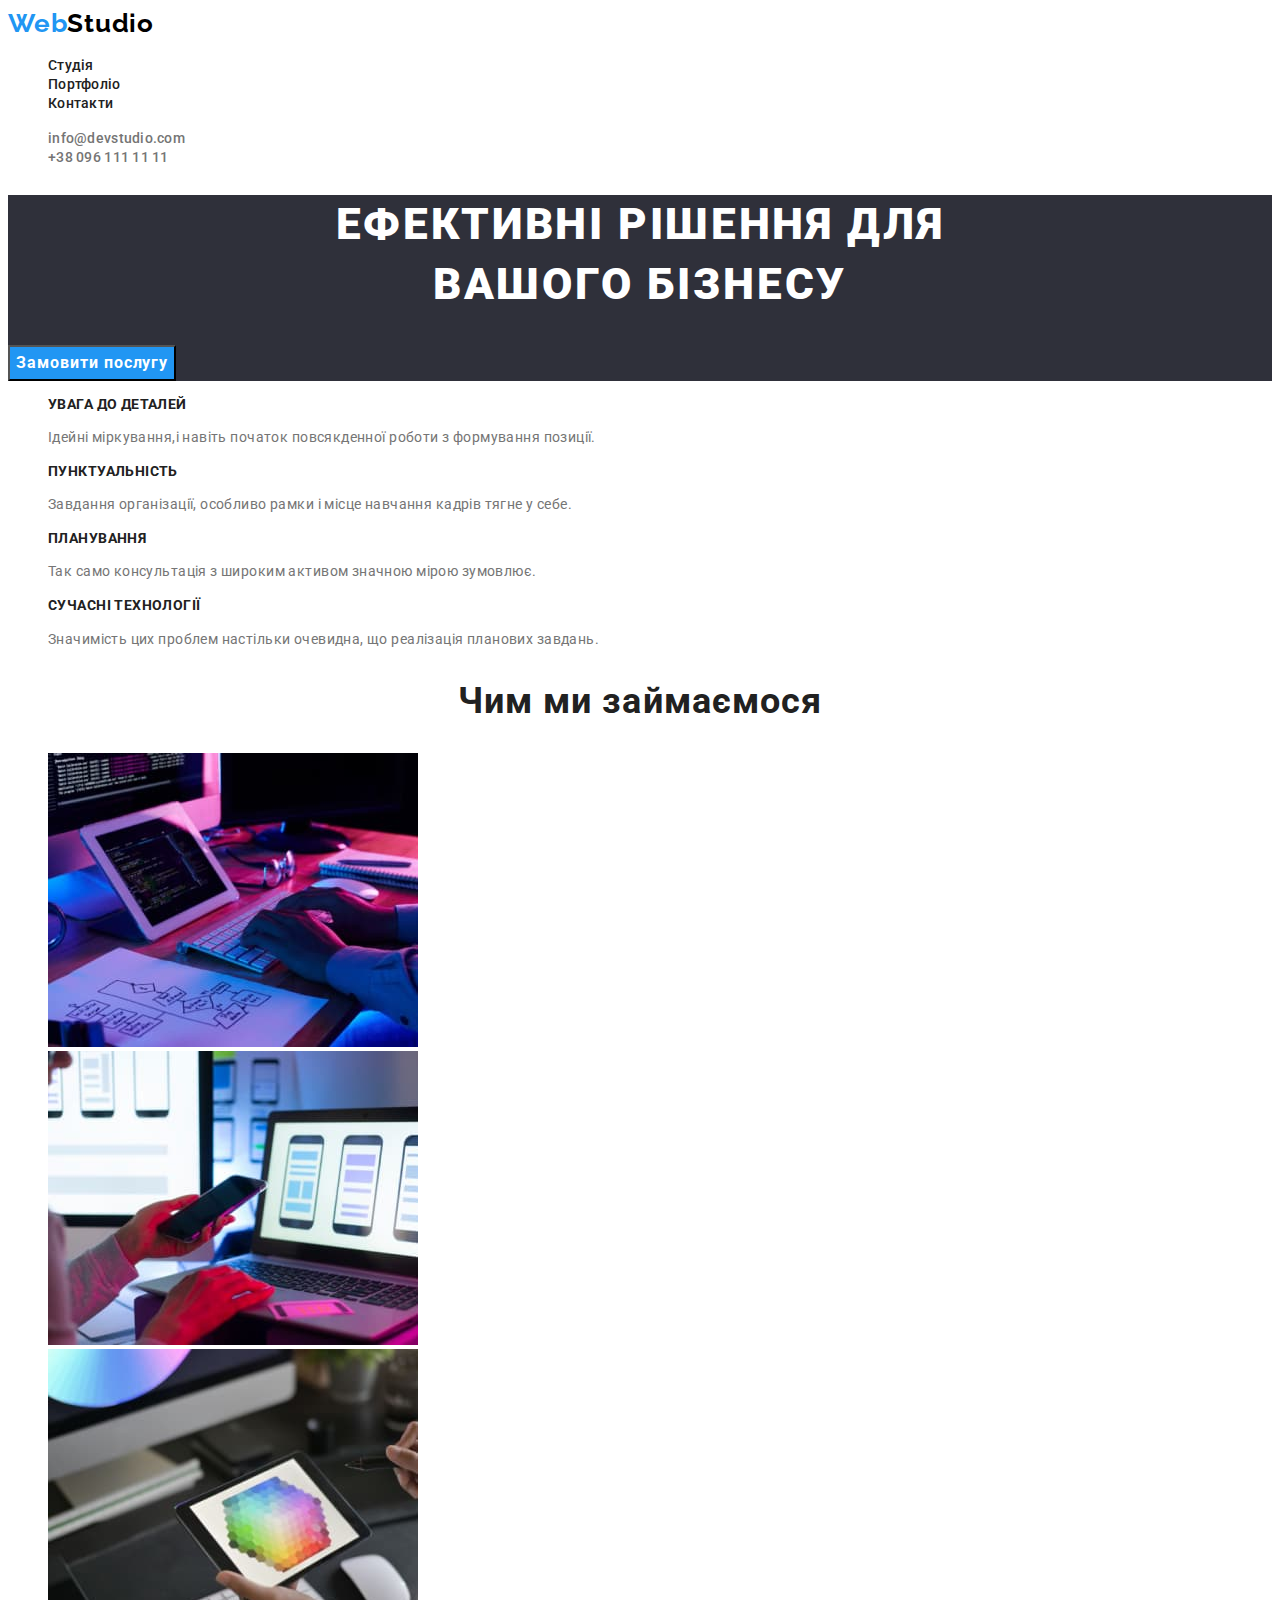
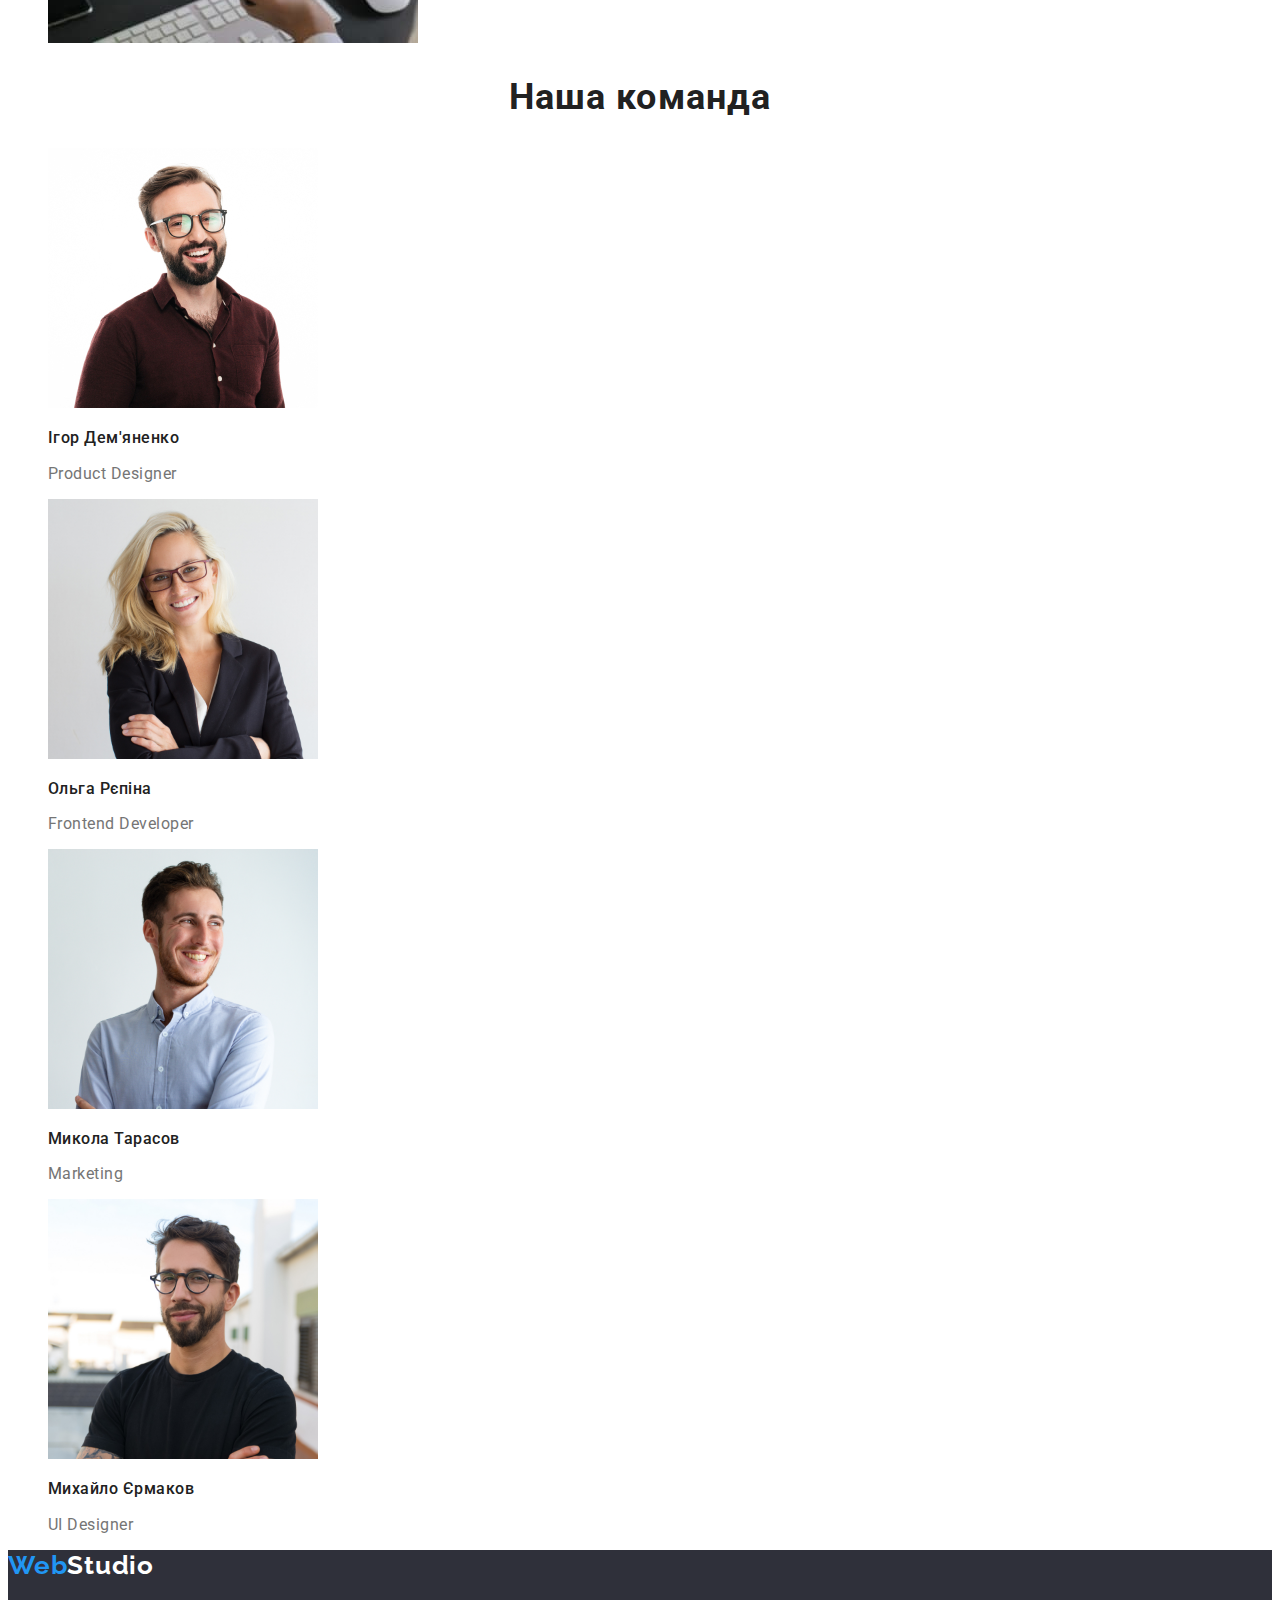
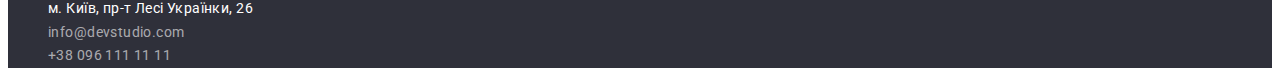
<file: index.html>
<!DOCTYPE html>
<html lang="en">
<head>
    <meta charset="UTF-8">
    <meta http-equiv="X-UA-Compatible" content="IE=edge">
    <meta name="viewport" content="width=device-width, initial-scale=1.0">
    <title>Студія</title>
    <link rel="preconnect" href="https://fonts.googleapis.com">
  <link rel="preconnect" href="https://fonts.gstatic.com" crossorigin>
    <link href="https://fonts.googleapis.com/css2?family=Raleway:wght@700&family=Roboto:wght@400;500;700;900&display=swap"
      rel="stylesheet">
    <link rel="stylesheet" href="./css/styles.css">
</head>

<body>
<!--Верхня лінія-->
    <header>
        <nav class="header-nav">
         <a class="logo" href=""><span class="first-part">Web</span><span class="last-part">Studio</span></a>
        <ul class="nav-list list">
            <li class="header-nav-item"><a href="./index.html" class="header-nav-link link">Студія</a></li>
            <li class="header-nav-item"><a href="./portfolio.html" class="header-nav-link link">Портфоліо</a></li>
            <li class="header-nav-item"><a href="" class="header-nav-link link">Контакти</a></li>
        </ul>
        </nav>
        <ul class="nav-list list">
            <li><a href="" class="header-mail-link link" >info@devstudio.com</a></li>
            <li><a  href="" class="header-tel-link link">+38 096 111 11 11</a></li>
        </ul>
    </header>
<!--main- основний зміст-->
    <main>
<!--Шапка-->
    <section class="aside">
         <h1 class="title">Ефективні рішення для<br> вашого бізнесу</h1>
        <button type="button" class="main-btn btn">Замовити послугу</button> 
    </section>
<!--Переваги в роботі-->
    <section>
         <h2 class="visually-hidden">Переваги в роботі</h2>
         <ul class="items list">
            <li><h3 class="item">УВАГА ДО ДЕТАЛЕЙ</h3>
            <p class="desc-text">Ідейні міркування,і навіть початок повсякденної роботи з формування позиції.</p></li>
            <li><h3 class="item">ПУНКТУАЛЬНІСТЬ</h3> 
            <p class="desc-text">Завдання організації, особливо рамки і місце навчання кадрів тягне у себе.</p></li>
            <li><h3 class="item">ПЛАНУВАННЯ</h3>
            <p class="desc-text">Так само консультація з широким активом значною мірою зумовлює.</p></li>
            <li><h3 class="item">СУЧАСНІ ТЕХНОЛОГІЇ</h3>
            <p class="desc-text">Значимість цих проблем настільки очевидна, що реалізація планових завдань.</p></li>
       </ul> 
    </section>
<!--Зміст роботи в фото-->    
    <section>
        <h2 class="subtitle">Чим ми займаємося</h2>
        <ul class="items list">
            <li><img src="./images/box1.jpg" alt="Розробник коду" width="370"> </li>
            <li><img src="./images/box2.jpg" alt="Мобільний додаток" width="370"> </li>
            <li><img src="./images/box3.jpg" alt="Веб дизайнер" width="370"></li>   
        </ul>
    </section>
<!--Члени команди-->
    <section>
        <h2 class="subtitle">Наша команда</h2>
        <ul class="items list">
            <li>
               <img src="./images/img.jpg" alt="Ігор Дем'яненко" width="270">
               <h3 class="team-name">Ігор Дем'яненко</h3>
               <p class="job-title">Product Designer</p> 
            </li>
            <li>
                <img src="./images/img(1).jpg" alt="Ольга Рєпіна" width="270">
                <h3 class="team-name">Ольга Рєпіна</h3>
                <p class="job-title">Frontend Developer</p>
            </li>
            <li>
                <img src="./images/img(2).jpg" alt="Микола Тарасов" width="270"> 
                <h3 class="team-name">Микола Тарасов</h3>
                <p class="job-title">Marketing</p>
            </li>
            <li>
                <img src="./images/img(3).jpg" alt="Михайло Єрмаков" width="270">
                <h3 class="team-name">Михайло Єрмаков</h3>
                <p class="job-title">UI Designer</p>
            </li>
        </ul>  
    </section>
    </main>
<footer class="footer">
    <nav class="footer-nav">
        <a class="logo" href=""><span class="first-part">Web</span><span class="last-part-footer">Studio</span></a>
    </nav>
    <ul class="list">
        <li> <address class="address-city">м. Київ, пр-т Лесі Українки, 26</address></li>
        <li><a class="footer-mail link" href="">info@devstudio.com</a></li>
        <li><a class="footer-tel link" href="">+38 096 111 11 11</a></li>
    </ul>
</footer>
</body>
</html>
</file>
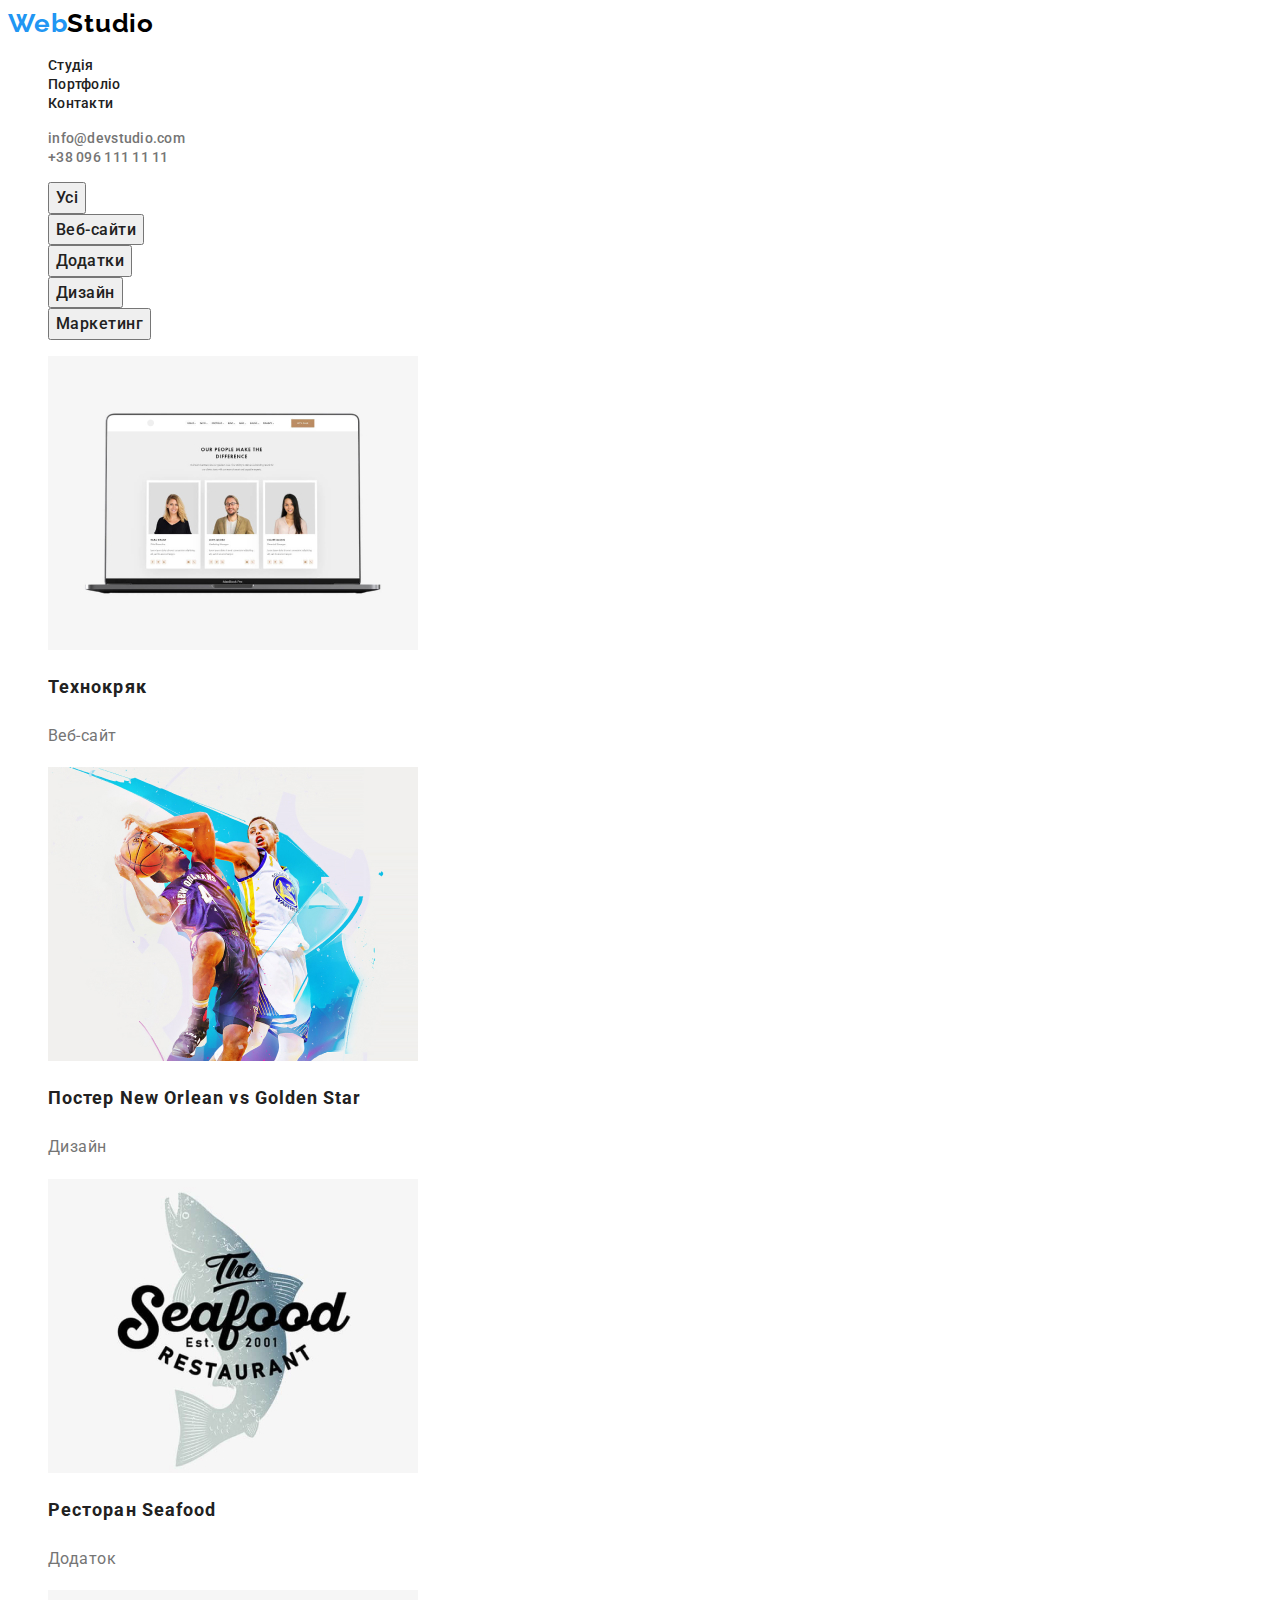
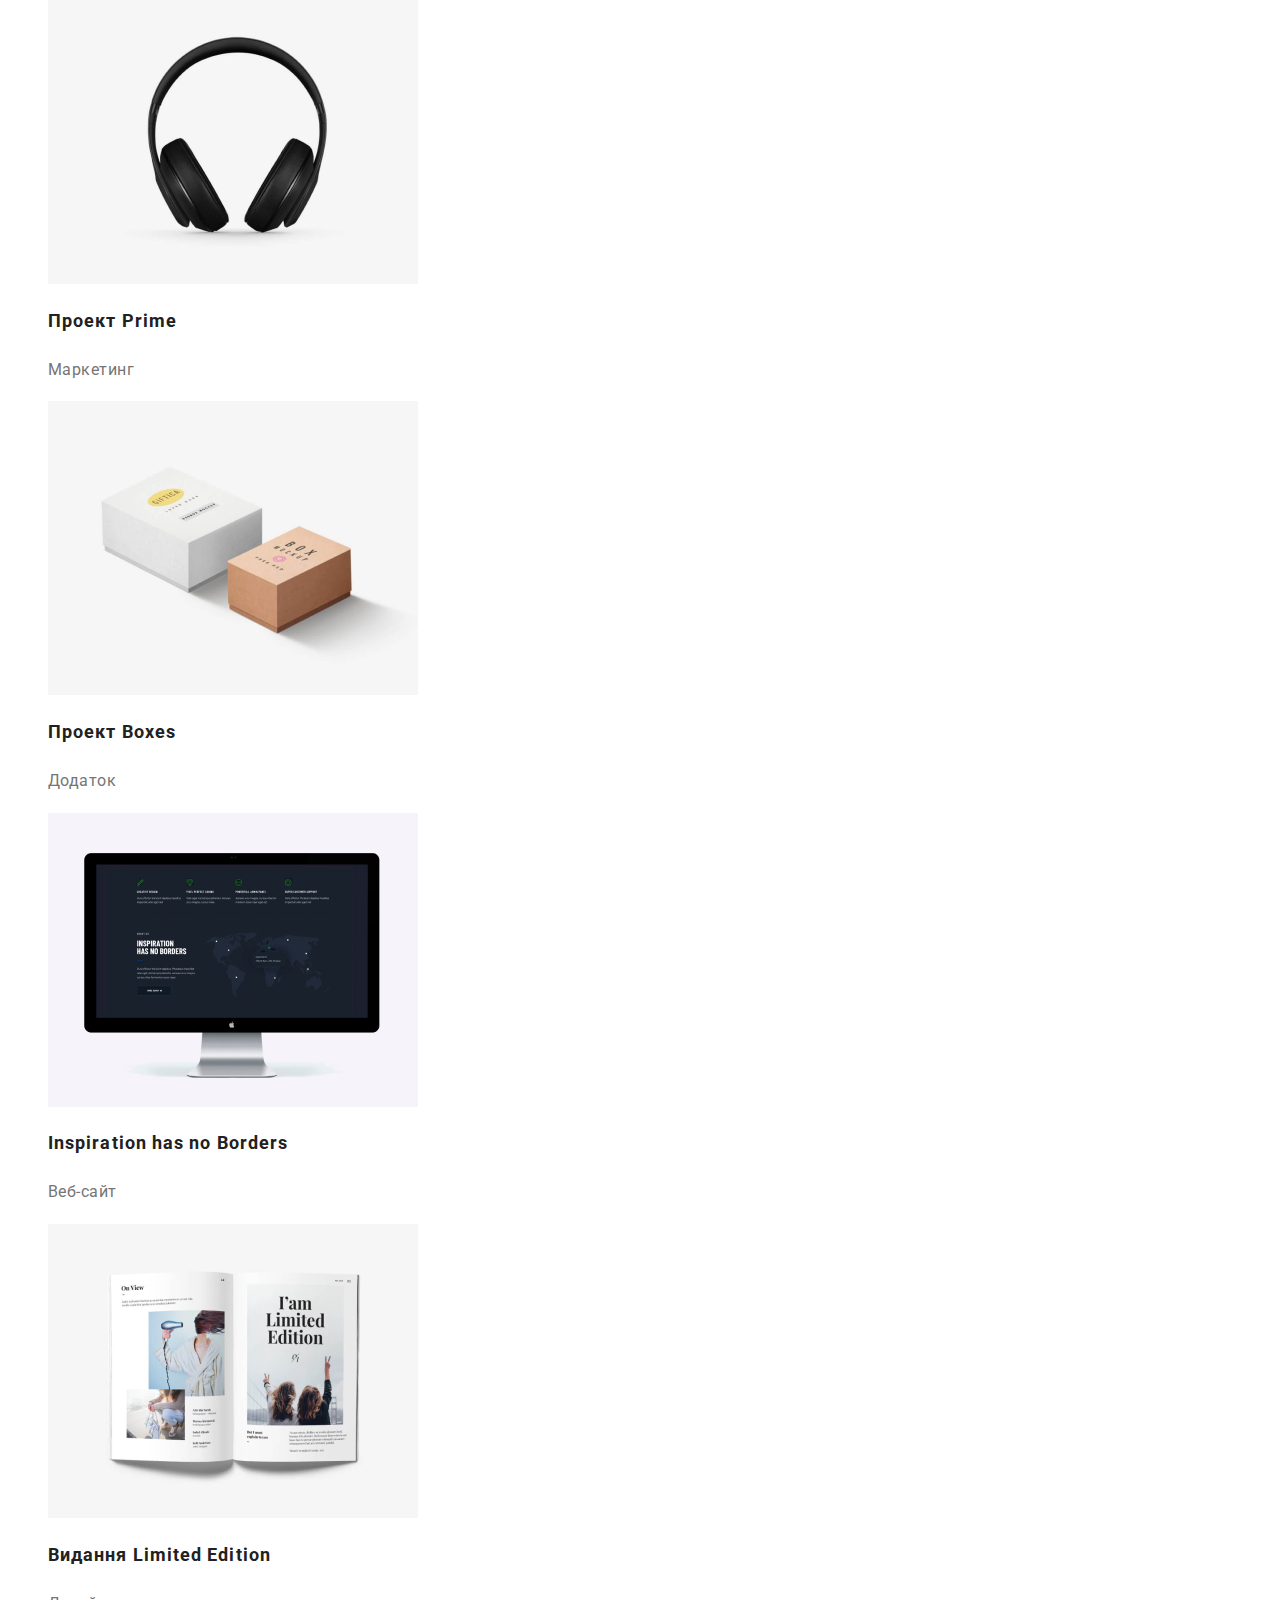
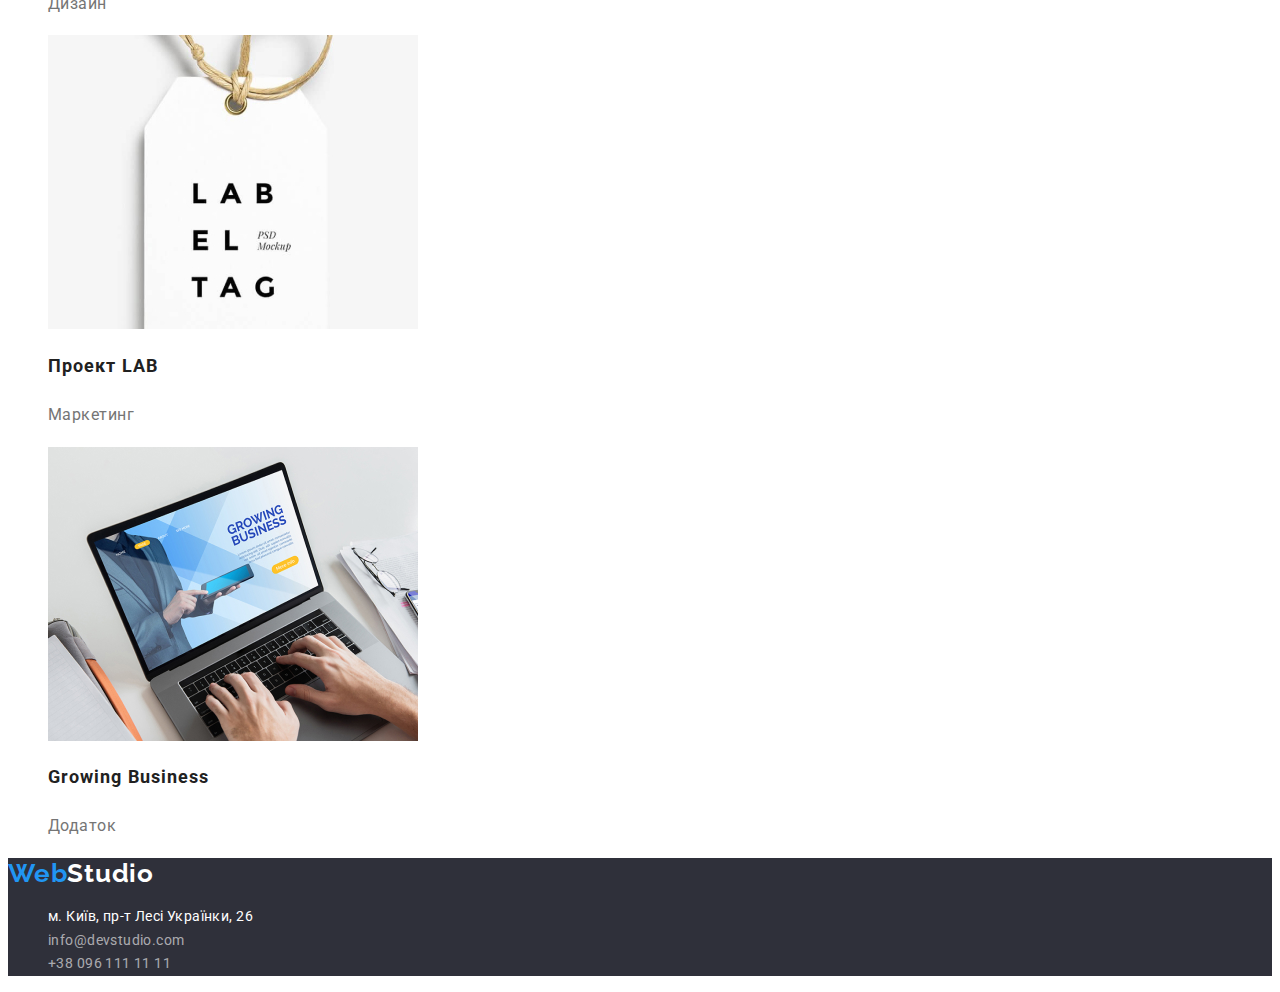
<file: portfolio.html>
<!DOCTYPE html>
<html lang="en">
<head>
    <meta charset="UTF-8">
    <meta http-equiv="X-UA-Compatible" content="IE=edge">
    <meta name="viewport" content="width=device-width, initial-scale=1.0">
    <title>Портфоліо</title>
    <link rel="preconnect" href="https://fonts.googleapis.com">
    <link rel="preconnect" href="https://fonts.gstatic.com" crossorigin>
  <link href="https://fonts.googleapis.com/css2?family=Raleway:wght@700&family=Roboto:wght@400;500;700;900&display=swap"
    rel="stylesheet">
    <link rel="stylesheet" href="./css/styles.css">
</head>
<body>
    <!--Верхня лінія-->
    <header>
        <nav class="header-nav">
         <a class="logo" href=""><span class="first-part">Web</span><span class="last-part">Studio</span></a>
        <ul class="nav-list list">
            <li class="header-nav-item"><a href="./index.html" class="header-nav-link link">Студія</a></li>
            <li class="header-nav-item"><a href="./portfolio.html" class="header-nav-link link">Портфоліо</a></li>
            <li class="header-nav-item"><a href="" class="header-nav-link link">Контакти</a></li>
        </ul>
        </nav>
        <ul class="nav-list list">
            <li><a href="" class="header-mail-link link" >info@devstudio.com</a></li>
            <li><a  href="" class="header-tel-link link">+38 096 111 11 11</a></li>
        </ul>
    </header>
  <!--Основний вміст-->
  <main>
  <!--Фільтр-->
   <section>
    <h1 class="visually-hidden">Галерея проектів</h1>
    <ul class="filtr-btn list">
        <li><button class="items-btn btn" type="button">Усі</button></li>
        <li><button class="items-btn btn" type="button">Веб-сайти</button></li>
        <li><button class="items-btn btn" type="button">Додатки</button></li>
        <li><button class="items-btn btn" type="button">Дизайн</button></li>
        <li><button class="items-btn btn" type="button">Маркетинг</button></li>
    </ul>
  <!--Портфоліо проектів-->
    <ul class="items list">
        <li>
            <a href="" class="project link"><img src="./images/портфоліо-1.jpg" alt="Сторінка веб-сайту" width="370">
            <h2 class="item-project">Технокряк</h2>
            <p class="desc-project">Веб-сайт</p>
            </a>
        </li>
        <li>
            <a href="" class="project link"><img src="./images/портфоліо-2.jpg" alt="Баскетболисти з м'ячем" width="370">
            <h2 class="item-project">Постер New Orlean vs Golden Star</h2>
            <p class="desc-project">Дизайн</p>
           </a>
        </li>
        <li>
            <a href="" class="project link"><img src="./images/порфтоліо-3.jpg" alt="Вивіска ресторану з рибою" width="370">
            <h2 class="item-project">Ресторан Seafood</h2>
            <p class="desc-project">Додаток</p>
            </a>
        </li>
        <li>
            <a href="" class="project link">
            <img src="./images/портфоліо-4.jpg" alt="Навушники" width="370">
            <h2 class="item-project">Проект Prime</h2>
            <p class="desc-project">Маркетинг</p>
           </a>
        </li>
        <li>
            <a href="" class="project link"> 
            <img src="./images/портфоліо-5.jpg" alt="Коробки з товаром" width="370">
            <h2 class="item-project">Проект Boxes</h2>
            <p class="desc-project">Додаток</p>
           </a>
        </li>
        <li>
            <a href="" class="project link">
            <img src="./images/портфоліо-6.jpg" alt="Екран комп'ютера з веб-сайтом" width="370">
            <h2 class="item-project">Inspiration has no Borders</h2>
            <p class="desc-project">Веб-сайт</p>
           </a>
        </li>
        <li>
            <a href="" class="project link">
            <img src="./images/портфоліо-7.jpg" alt="Відкрита книга" width="370">
            <h2 class="item-project">Видання Limited Edition</h2>
            <p class="desc-project">Дизайн</p>
           </a>
        </li>
        <li>
            <a href="" class="project link">
            <img src="./images/портфоліо-8.jpg" alt="Бірка що висить на нитці" width="370">
            <h2 class="item-project">Проект LAB </h2>
            <p class="desc-project">Маркетинг</p>
           </a>
            
        </li>
        <li>
            <a href="" class="project link"> 
            <img src="./images/портфоліо-9.jpg" alt="Відкритий ноутбук зі сторінкою бізнес" width="370">
            <h2 class="item-project">Growing Business</h2>
            <p class="desc-project">Додаток</p>
           </a>
        </li>
    </ul>
   </section>
    
  
  </main>
 <footer class="footer">
    <nav class="footer-nav">
        <a class="logo" href=""><span class="first-part">Web</span><span class="last-part-footer">Studio</span></a>
    </nav>
    <ul class="list">
        <li> <address class="address-city">м. Київ, пр-т Лесі Українки, 26</address></li>
        <li><a class="footer-mail link" href="">info@devstudio.com</a></li>
        <li><a class="footer-tel link" href="">+38 096 111 11 11</a></li>
    </ul>
</footer>
</body>
</html>
</file>
<file: css/styles.css>
/*GENERAL STYLES*/
:root {
    --primary-font-family: 'Roboto', sans-serif;
    --color:#212121;
 }
.visually-hidden {  
    position: absolute; 
    width: 1px; 
    height: 1px;  
    margin: -1px; 
    border: 0;  
    padding: 0;  
    white-space: nowrap; 
    clip-path: inset(100%);  
    clip: rect(0 0 0 0);  
    overflow: hidden;}
body {
    font-family: 'Roboto', sans-serif;
    color: #212121;
}
.btn {
    cursor: pointer;
    font-family: 'Roboto', sans-serif;
}
/*HEADER*/
.logo {
    font-family: 'Raleway', sans-serif;
    font-weight: 700;
    font-size: 26px;
    line-height: 1.19;
    letter-spacing: 0.03em;
    text-decoration: none;
}
.first-part {
    color: #2196F3;

}

.last-part {
    color:#000000;
}

.list {
    list-style: none;
}

.link {
    text-decoration: none;
}

.link:hover,
.link:focus {
    color: #2196F3
}

.header-nav-link {
    font-weight: 500;
    font-size: 14px;
    line-height: 1.1;
    letter-spacing: 0.02em;
    color: #212121;
}

.header-tel-link {
    font-weight: 500;
    font-size: 14px;
    line-height: 1.14;
    letter-spacing: 0.02em;  
    color: #757575;
}
.header-mail-link {
    font-weight: 500;
    font-size: 14px;
    line-height: 1.14;
    letter-spacing: 0.02em;
    color: #757575;
}
/*MAIN STUDIO*/
.aside {
    background-color: #2F303A;
}
.title {
    font-weight: 900;
    font-size: 44px;
    line-height: 1.36;
    text-align: center;
    letter-spacing: 0.06em;
    text-transform: uppercase;
    color: #FFFFFF;

}
.main-btn {
    font-weight: 700;
    font-size: 16px;
    line-height: 1.88;
    letter-spacing: 0.06em;
    display: flex;
    color: #FFFFFF;
    align-items: center;
    text-align: center;
    background-color:#2196f3;
    cursor: pointer;
 }  
 .main-btn:hover,
 .main-btn:focus {
    background-color:#188ce8;
 }
.item {
    font-weight: 700;
    font-size: 14px;
    line-height: 1.1;
    letter-spacing: 0.03em;
    text-transform: uppercase;
    color: #212121;
}
.team-name {
    font-weight: 500;
    font-size: 16px;
    line-height: 1.2;
    letter-spacing: 0.03em;
    color: #212121;
}
.job-title {
    font-weight: 400;
    font-size: 16px;
    line-height: 1.2;
    letter-spacing: 0.03em;
    color: #757575;
}
.desc-text {
    font-size: 14px;
    line-height: 1.7;
    letter-spacing: 0.03em;
    color: #757575;
}
.subtitle {
   font-weight: 700;
   font-size: 36px;
   line-height: 1.16;
   text-align: center;
   letter-spacing: 0.03em;

color: #212121;
}
.items-btn{
    font-weight: 500;
    font-size: 16px;
    line-height: 1.6;
    text-align: center;
    letter-spacing: 0.03em;
    color: #212121;
}
.items-btn:hover,
.items-btn:focus {
    color: #FFFFFF;
    background-color: #2196F3;
}
.item-project{
    font-size: 18px;
    line-height: 2;
    letter-spacing: 0.06em;
    color: #212121;
    list-style: none;
}

.desc-project {

    font-size: 16px;
    line-height: 1.9;
    letter-spacing: 0.03em;
    color: #757575;
    text-decoration: none;
}
.footer {
    background-color: #2F303A;
}
.last-part-footer {
    color: #FFFFFF;
}

.address-city {
    font-family: 'Roboto';
    font-style: normal;
    font-weight: 400;
    font-size: 14px;
    line-height: 1.7;
    letter-spacing: 0.03em;
    color: #FFFFFF;
}
.footer-mail {
    font-weight: 400;
    font-size: 14px;
    line-height: 1.7;
    letter-spacing: 0.03em;
    color: rgba(255, 255, 255, 0.6);
}
.footer-tel {
    font-family: 'Roboto';
    font-style: normal;
    font-weight: 400;
    font-size: 14px;
    line-height: 1.7;
    letter-spacing: 0.03em;
    color: rgba(255, 255, 255, 0.6);
}
</file>
